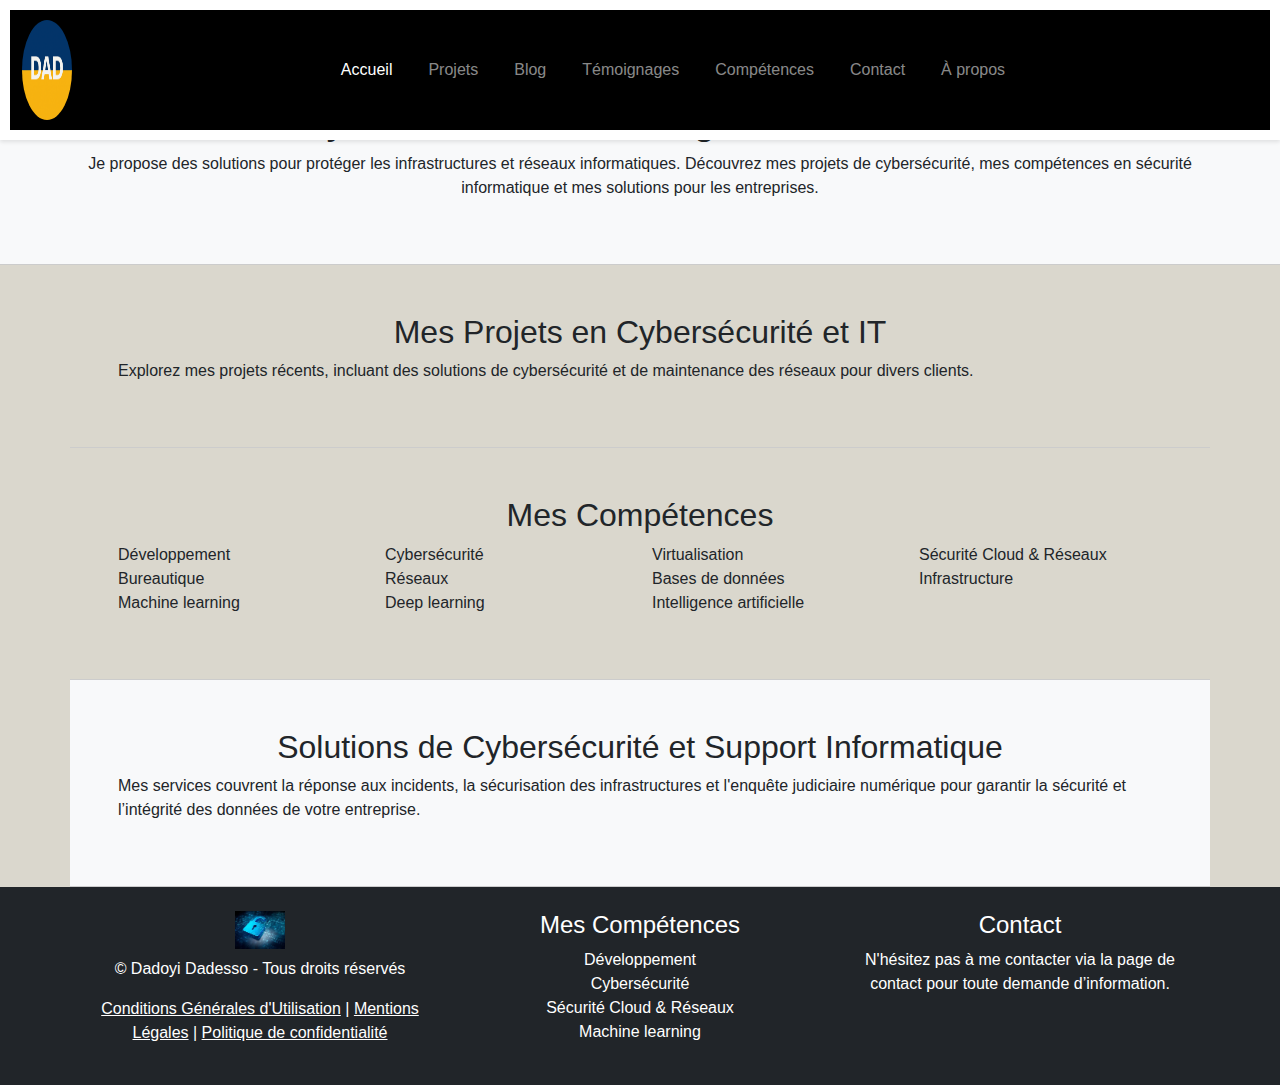
<file: index.html>
<!DOCTYPE html>
<html lang="fr">
<head>
    <!-- Charset and viewport for mobile responsiveness -->
    <meta charset="UTF-8">
    <meta name="viewport" content="width=device-width, initial-scale=1.0">
    <title>Dadoyi Dadesso - Cybersécurité & IA | Portfolio et Services</title>
    <meta name="description" content="Découvrez le portfolio de Dadoyi Dadesso, professionnel en cybersécurité et intelligence artificielle. Explorez mes compétences, projets, et solutions de sécurité pour entreprises. Contactez-moi pour collaborer !">
    <meta name="keywords" content="dadesso, cybersécurité, intelligence artificielle, portfolio, sécurité informatique, solutions, machine learning, deep learning">

    <!-- Open Graph metadata for social sharing -->
    <meta property="og:title" content="Dadoyi Dadesso - Professionnel en Cybersécurité et Intelligence Artificielle">
    <meta property="og:description" content="Découvrez le portfolio de Dadoyi Dadesso, expert en cybersécurité et intelligence artificielle, offrant des solutions innovantes pour protéger vos systèmes.">
    <meta property="og:image" content="https://dadesso.cloudns.ch/image/dad.png">
    <meta property="og:type" content="website">
    <meta property="og:url" content="https://dadesso.cloudns.ch/">
    
    <!-- Canonical link for SEO -->
    <link rel="canonical" href="https://dadesso.cloudns.ch/">

    <!-- ✅ Favicon from RealFaviconGenerator -->
    <link rel="icon" type="image/png" href="/favicon-96x96.png" sizes="96x96" />
    <link rel="icon" type="image/svg+xml" href="/favicon.svg" />
    <link rel="shortcut icon" href="/favicon.ico" />
    <link rel="apple-touch-icon" sizes="180x180" href="/apple-touch-icon.png" />
    <link rel="manifest" href="/site.webmanifest" />
    <meta name="msapplication-TileColor" content="#ffffff">
    <meta name="msapplication-config" content="/browserconfig.xml">
    <meta name="theme-color" content="#ffffff">

    <!-- Bootstrap for responsive layout -->
    <link href="https://cdn.jsdelivr.net/npm/bootstrap@5.3.3/dist/css/bootstrap.min.css" rel="stylesheet" integrity="sha384-QWTKZyjpPEjISv5WaRU9OFeRpok6YctnYmDr5pNlyT2bRjXh0JMhjY6hW+ALEwIH" crossorigin="anonymous">
    <link rel="stylesheet" href="styles.css">

    <!-- Structured Data for SEO -->
    <script type="application/ld+json">
    {
        "@context": "http://schema.org",
        "@type": "Person",
        "name": "Dadoyi Dadesso",
        "jobTitle": "Professionnel en Cybersécurité et Intelligence Artificielle",
        "description": "Dadoyi Dadesso, spécialisé en cybersécurité et solutions d'intelligence artificielle pour entreprises.",
        "url": "https://dadesso.cloudns.ch/",
        "image": "https://www.cogitis.fr/wp-content/uploads/2022/10/cybersecurity-web.jpg",
        "sameAs": ["https://www.linkedin.com/in/dadoyi-dadesso"]
    }
    </script>
</head>

</head>

<body>
    <!-- Header with responsive navbar -->
    <header>
        <!-- Remplacez la section de navigation par cette version pour que le menu soit toujours visible -->
<nav class="navbar navbar-expand-lg navbar-dark bg-black">
    <div class="container-fluid">
        <a class="navbar-brand" href="https://dadesso.cloudns.ch/">
            <img src="image/dad.png" alt="Dadoyi Dadesso - Logo" class="rotate-image" style="width: 50px;">
        </a>
        <!-- Supprimez la classe .collapse ici -->
        <div class="navbar-nav ms-auto mb-2 mb-lg-0" id="navbarToggler">
            <ul class="navbar-nav">
                <li class="nav-item"><a class="nav-link active" href="index.html">Accueil</a></li>
                <li class="nav-item"><a class="nav-link" href="projets.html">Projets</a></li>
                <li class="nav-item"><a class="nav-link" href="Blog/index.html">Blog</a></li>
                <li class="nav-item"><a class="nav-link" href="avis.html">Témoignages</a></li>
                <li class="nav-item"><a class="nav-link" href="competences.html">Compétences</a></li>
                <li class="nav-item"><a class="nav-link" href="contact.html">Contact</a></li>
                <li class="nav-item"><a class="nav-link" href="apropos.html">À propos</a></li>
            </ul>
        </div>
    </div>
</nav>

    </header>

    <!-- Main content with optimized sections and accessibility improvements -->
    <main>
        <!-- Introduction Section -->
        <section id="introduction" class="text-center p-5 bg-light">
            <h1>Bienvenue sur le portfolio de Dadoyi Dadesso, Professionnel en Cybersécurité et Intelligence Artificielle</h1>
            <p>Je propose des solutions pour protéger les infrastructures et réseaux informatiques. Découvrez mes projets de cybersécurité, mes compétences en sécurité informatique et mes solutions pour les entreprises.</p>
        </section>

        <!-- Projects Section -->
        <section id="mes-projets" class="container p-5">
            <h2 class="text-center">Mes Projets en Cybersécurité et IT</h2>
            <p>Explorez mes projets récents, incluant des solutions de cybersécurité et de maintenance des réseaux pour divers clients.</p>
        </section>
        
        <!-- Competencies Section -->
        <section id="mes-competences" class="container p-5">
            <h2 class="text-center">Mes Compétences</h2>
            <ul class="row list-unstyled">
                <li class="col-6 col-md-3">Développement</li>
                <li class="col-6 col-md-3">Cybersécurité</li>
                <li class="col-6 col-md-3">Virtualisation</li>
                <li class="col-6 col-md-3">Sécurité Cloud & Réseaux</li>
                <li class="col-6 col-md-3">Bureautique</li>
                <li class="col-6 col-md-3">Réseaux</li>
                <li class="col-6 col-md-3">Bases de données</li>
                <li class="col-6 col-md-3">Infrastructure</li>
                <li class="col-6 col-md-3">Machine learning</li>
                <li class="col-6 col-md-3">Deep learning</li>
                <li class="col-6 col-md-3">Intelligence artificielle</li>
            </ul>
        </section>

        <!-- Solutions Section -->
        <section id="solutions" class="container p-5 bg-light">
            <h2 class="text-center">Solutions de Cybersécurité et Support Informatique</h2>
            <p>Mes services couvrent la réponse aux incidents, la sécurisation des infrastructures et l'enquête judiciaire numérique pour garantir la sécurité et l’intégrité des données de votre entreprise.</p>
        </section>
    </main>

    <!-- Footer with accessible layout and mobile-friendly design -->
    <footer class="bg-dark text-white pt-4 pb-4">
        <div class="container">
            <div class="row">
                <!-- Left Section with Logo and Links -->
                <div class="col-lg-4 col-md-12 mb-4 mb-lg-0">
                    <img src="image/image1.png" alt="Logo sécurité" class="footer-logo mb-2" style="width: 50px;">
                    <p>© Dadoyi Dadesso - Tous droits réservés</p>
                    <p><a href="#" class="text-white">Conditions Générales d'Utilisation</a> | <a href="#" class="text-white">Mentions Légales</a> | <a href="#" class="text-white">Politique de confidentialité</a></p>
                </div>

                <!-- Middle Section with Skills -->
                <div class="col-lg-4 col-md-6 mb-4 mb-lg-0">
                    <h4>Mes Compétences</h4>
                    <ul class="list-unstyled">
                        <li>Développement</li>
                        <li>Cybersécurité</li>
                        <li>Sécurité Cloud & Réseaux</li>
                        <li>Machine learning</li>
                    </ul>
                </div>

                <!-- Contact Information -->
                <div class="col-lg-4 col-md-6">
                    <h4>Contact</h4>
                    <p>N'hésitez pas à me contacter via la page de contact pour toute demande d’information.</p>
                </div>
            </div>
        </div>
    </footer>

    <!-- Bootstrap Bundle with Popper.js for interactive elements -->
    <script src="https://cdn.jsdelivr.net/npm/bootstrap@5.3.3/dist/js/bootstrap.bundle.min.js" integrity="sha384-ZuZADfomAV8QIFRlUgboNZi6Q2GJouV0ERFfF7lNLzqq9OQ0gjfGJqftQ0ZzKzjA" crossorigin="anonymous"></script>
</body>
</html>
</file>
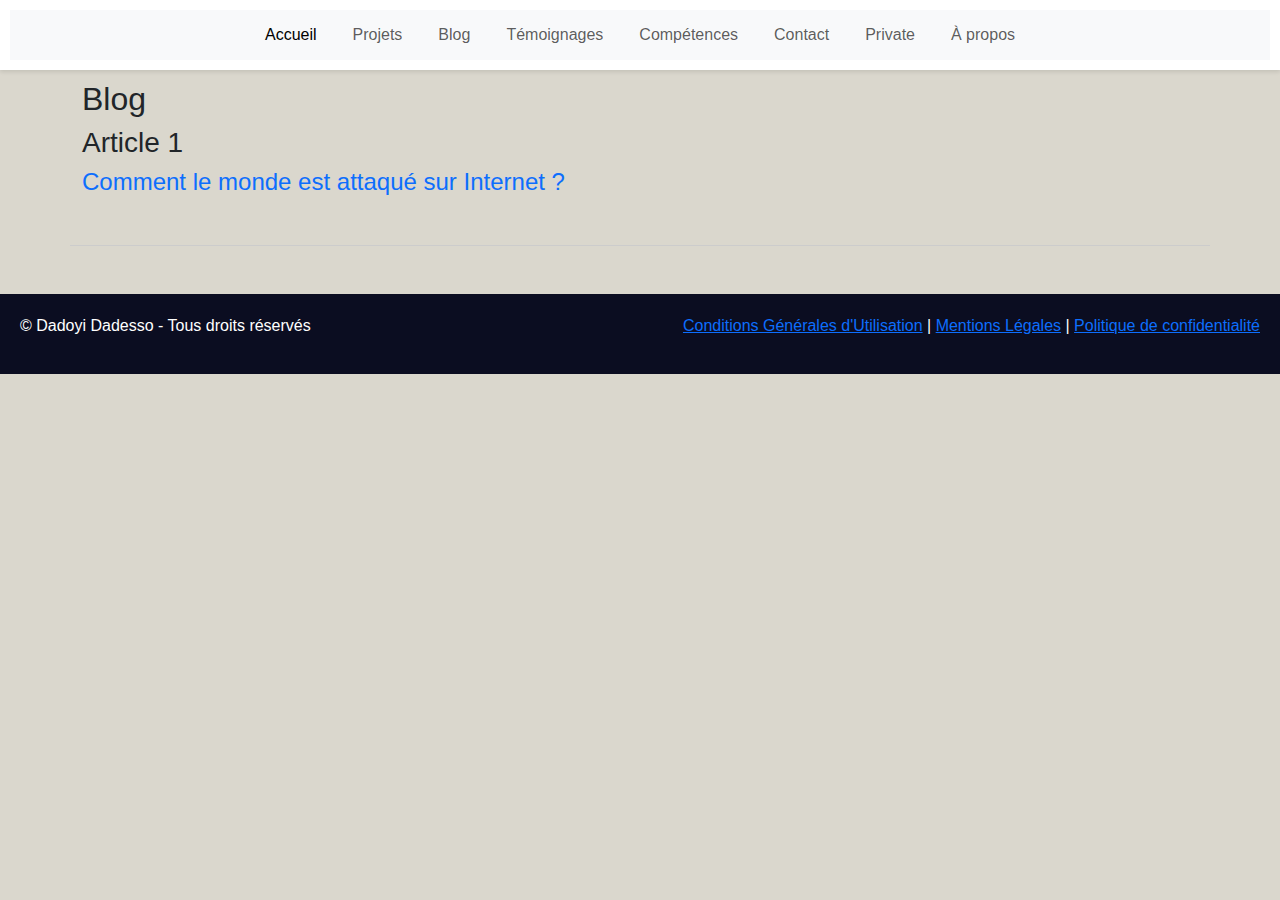
<file: blog.html>
<!DOCTYPE html>
<html lang="fr">
<head>
    <meta charset="UTF-8">
    <meta name="viewport" content="width=device-width, initial-scale=1.0">
    <title>Blog - Dadoyi Dadesso</title>
    <meta name="description" content="Découvrez les articles de Dadoyi Dadesso sur la cybersécurité et d'autres sujets intéressants.">
    <link href="https://cdn.jsdelivr.net/npm/bootstrap@5.3.3/dist/css/bootstrap.min.css" rel="stylesheet" integrity="sha384-QWTKZyjpPEjISv5WaRU9OFeRpok6YctnYmDr5pNlyT2bRjXh0JMhjY6hW+ALEwIH" crossorigin="anonymous">
    <link rel="stylesheet" href="styles.css">
</head>
<body>
    <header>
        <nav class="navbar navbar-expand-lg bg-body-tertiary">
            <div class="container-fluid">
                <button class="navbar-toggler" type="button" data-bs-toggle="collapse" data-bs-target="#navbarTogglerDemo01" aria-controls="navbarTogglerDemo01" aria-expanded="false" aria-label="Toggle navigation">
                    <span class="navbar-toggler-icon"></span>
                </button>
                <div class="collapse navbar-collapse" id="navbarTogglerDemo01">
                    <ul class="navbar-nav me-auto mb-2 mb-lg-0">
                        <li class="nav-item">
                            <a class="nav-link active" aria-current="page" href="index.html">Accueil</a>
                        </li>
                        <li class="nav-item">
                            <a class="nav-link" href="projets.html">Projets</a>
                        </li>
                        <li class="nav-item">
                            <a class="nav-link" href="blog.html">Blog</a>
                        </li>
                        <li class="nav-item">
                            <a class="nav-link" href="avis.html">Témoignages</a>
                        </li>
                        <li class="nav-item">
                            <a class="nav-link" href="competences.html">Compétences</a>
                        </li>
                        <li class="nav-item">
                            <a class="nav-link" href="contact.html">Contact</a>
                        </li>
                        <li class="nav-item">
                            <a class="nav-link" href="private.html">Private</a>
                        </li>
                        <li class="nav-item">
                            <a class="nav-link" href="apropos.html">À propos</a>
                        </li>
                    </ul>
                </div>
            </div>
        </nav>
    </header> 

    <main>
        <section id="blog" class="container my-5">
            <h2>Blog</h2>
            <div class="blog-post">
                <h3>Article 1</h3>
                <h4>
                    <a href="https://dadesso17.github.io/Article/" target="_blank" class="text-decoration-none">Comment le monde est attaqué sur Internet ?</a>
                </h4>
            </div>
        </section>
    </main>

    <footer>
        <div class="footer-container">
            <p>© Dadoyi Dadesso - Tous droits réservés</p>
            <p><a href="#">Conditions Générales d'Utilisation</a> | <a href="#">Mentions Légales</a> | <a href="#">Politique de confidentialité</a></p>
        </div>
    </footer>

    <script src="https://cdn.jsdelivr.net/npm/bootstrap@5.3.3/dist/js/bootstrap.bundle.min.js" integrity="sha384-YvpcrYf0tY3lHB60NNkmXc5s9fDVZLESaAA55NDzOxhy9GkcIdslK1eN7N6jIeHz" crossorigin="anonymous"></script>
    <script src="script.js"></script>
</body>
</html>
</file>
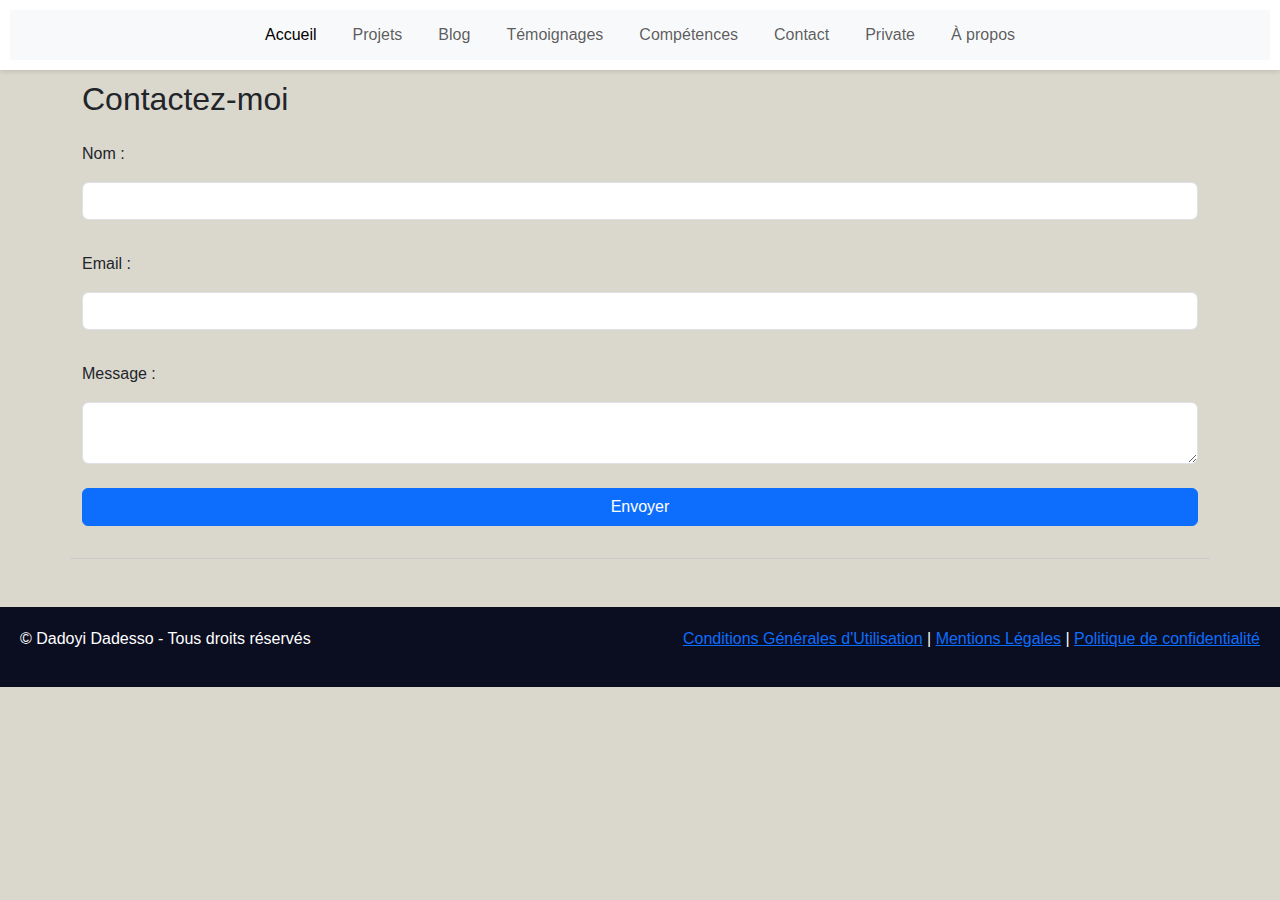
<file: contact.html>
<!DOCTYPE html>
<html lang="fr">

<head>
    <meta charset="UTF-8">
    <meta name="viewport" content="width=device-width, initial-scale=1.0">
        <link rel="canonical" href="https://dadesso.cloudns.ch/contact.html">

    <link href="https://cdn.jsdelivr.net/npm/bootstrap@5.3.3/dist/css/bootstrap.min.css" rel="stylesheet" integrity="sha384-QWTKZyjpPEjISv5WaRU9OFeRpok6YctnYmDr5pNlyT2bRjXh0JMhjY6hW+ALEwIH" crossorigin="anonymous">
     <link rel="stylesheet" href="styles.css">
    <title>Contact - Dadoyi Dadesso</title>   
    <meta name="description" content="Contactez Dadoyi Dadesso pour des questions sur la cybersécurité, la maintenance des réseaux, et plus.">
    <meta name="keywords" content="dadesso,dadoyi, dadesso dadoyi, dadoyi dadesso, cybersécurité, intelligence artificielle, portfolio, sécurité informatique, solutions informatiques, réseaux, développement, machine learning, deep learning">
    <meta property="og:title" content="Dadoyi Dadesso - Professionnel en Cybersécurité et Intelligence Artificielle">
    <meta property="og:description" content="Découvrez Dadoyi Dadesso, un expert en cybersécurité et intelligence artificielle, offrant des solutions innovantes pour protéger vos systèmes.">
    
    <meta property="og:image" content="https://dadesso.cloudns.ch/image/dad.jpg"> <!-- Replace with a relevant image URL -->
    <meta property="og:url" content="https://dadesso.cloudns.ch/">
    
    <!-- Structured Data: Personal Portfolio Schema -->
    <script type="application/ld+json">
{
  "@context": "http://schema.org",
  "@type": "Person",
  "name": "Dadoyi Dadesso",
  "jobTitle": "Professionnel en Cybersécurité et Intelligence Artificielle",
  "description": "Dadoyi Dadesso, spécialisé en cybersécurité et solutions d'intelligence artificielle pour entreprises.",
  "url": "https://dadesso.cloudns.ch/",
  "image": "https://dadesso.cloudns.ch/image/dad.jpg",
  "sameAs": [
    "https://www.linkedin.com/in/dadoyi-dadesso"
  ]
}
</script>

</head>


    
<body>
    <header>
        <nav class="navbar navbar-expand-lg bg-body-tertiary">
            <div class="container-fluid">
                <button class="navbar-toggler" type="button" data-bs-toggle="collapse" data-bs-target="#navbarTogglerDemo01" aria-controls="navbarTogglerDemo01" aria-expanded="false" aria-label="Toggle navigation">
                    <span class="navbar-toggler-icon"></span>
                </button>
                <div class="collapse navbar-collapse" id="navbarTogglerDemo01">
                    <ul class="navbar-nav me-auto mb-2 mb-lg-0">
                        <li class="nav-item">
                            <a class="nav-link active" aria-current="page" href="index.html">Accueil</a>
                        </li>
                        <li class="nav-item">
                            <a class="nav-link" href="projets.html">Projets</a>
                        </li>
                        <li class="nav-item">
                            <a class="nav-link" href="Blog/index.html">Blog</a>
                        </li>
                        <li class="nav-item">
                            <a class="nav-link" href="avis.html">Témoignages</a>
                        </li>
                        <li class="nav-item">
                            <a class="nav-link" href="competences.html">Compétences</a>
                        </li>
                        <li class="nav-item">
                            <a class="nav-link" href="contact.html">Contact</a>
                        </li>
                        <li class="nav-item">
                            <a class="nav-link" href="private.html">Private</a>
                        </li>
                        <li class="nav-item">
                            <a class="nav-link" href="apropos.html">À propos</a>
                        </li>
                    </ul>
                </div>
            </div>
        </nav>
    </header>

    <main>
        <section id="contact" class="container my-5">
            <h2>Contactez-moi</h2>
            <form id="contact-form">
                <div class="mb-3">
                    <label for="name" class="form-label">Nom :</label>
                    <input type="text" id="name" name="name" class="form-control" required>
                </div>
                <div class="mb-3">
                    <label for="email" class="form-label">Email :</label>
                    <input type="email" id="email" name="email" class="form-control" required>
                </div>
                <div class="mb-3">
                    <label for="message" class="form-label">Message :</label>
                    <textarea id="message" name="message" class="form-control" required></textarea>
                </div>
                <button type="submit" class="btn btn-primary">Envoyer</button>
            </form>
        </section>
    </main>

    <footer>
        <div class="footer-container">
            <p>© Dadoyi Dadesso - Tous droits réservés</p>
            <p><a href="#">Conditions Générales d'Utilisation</a> | <a href="#">Mentions Légales</a> | <a href="#">Politique de confidentialité</a></p>
        </div>
    </footer>

    <script src="https://cdn.jsdelivr.net/npm/bootstrap@5.3.3/dist/js/bootstrap.bundle.min.js" integrity="sha384-YvpcrYf0tY3lHB60NNkmXc5s9fDVZLESaAA55NDzOxhy9GkcIdslK1eN7N6jIeHz" crossorigin="anonymous"></script>
    <script src="script.js"></script>
</body>
</html>
</file>
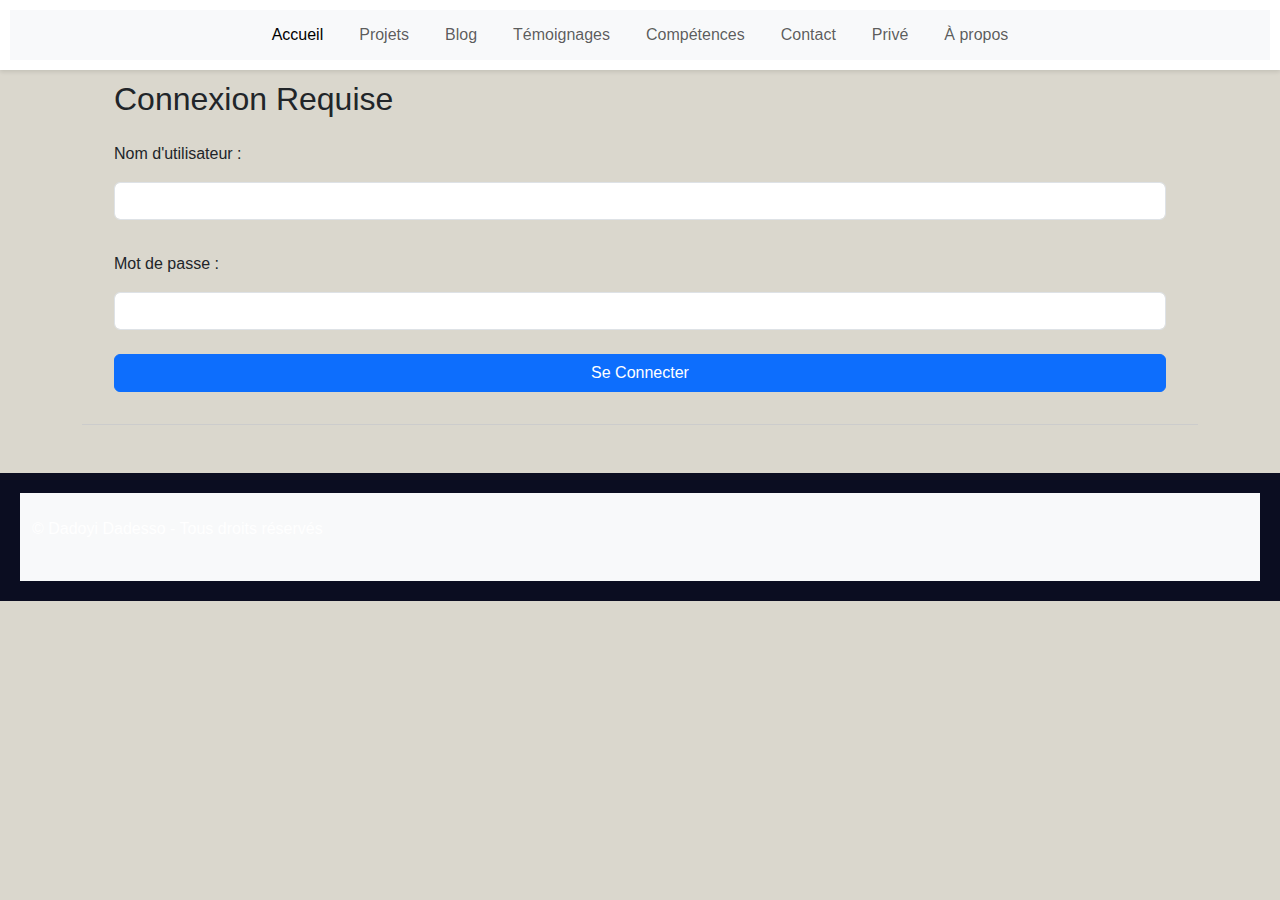
<file: private.html>
<!DOCTYPE html>
<html lang="fr">
<head>
    <meta charset="UTF-8">
    <meta name="viewport" content="width=device-width, initial-scale=1.0">
    <title>Connexion - Dadoyi Dadesso</title>
    <meta name="description" content="Page de connexion pour accéder aux données privées.">
    <link href="https://cdn.jsdelivr.net/npm/bootstrap@5.3.3/dist/css/bootstrap.min.css" rel="stylesheet" integrity="sha384-QWTKZyjpPEjISv5WaRU9OFeRpok6YctnYmDr5pNlyT2bRjXh0JMhjY6hW+ALEwIH" crossorigin="anonymous">
    <link rel="stylesheet" href="styles.css">
</head>
<body>
    <header>
        <nav class="navbar navbar-expand-lg bg-body-tertiary">
            <div class="container-fluid">
                <button class="navbar-toggler" type="button" data-bs-toggle="collapse" data-bs-target="#navbarTogglerDemo01" aria-controls="navbarTogglerDemo01" aria-expanded="false" aria-label="Toggle navigation">
                    <span class="navbar-toggler-icon"></span>
                </button>
                <div class="collapse navbar-collapse" id="navbarTogglerDemo01">
                    <ul class="navbar-nav me-auto mb-2 mb-lg-0">
                        <li class="nav-item">
                            <a class="nav-link active" aria-current="page" href="index.html">Accueil</a>
                        </li>
                        <li class="nav-item">
                            <a class="nav-link" href="projets.html">Projets</a>
                        </li>
                        <li class="nav-item">
                            <a class="nav-link" href="Blog/index.html">Blog</a>
                        </li>
                        <li class="nav-item">
                            <a class="nav-link" href="avis.html">Témoignages</a>
                        </li>
                        <li class="nav-item">
                            <a class="nav-link" href="competences.html">Compétences</a>
                        </li>
                        <li class="nav-item">
                            <a class="nav-link" href="contact.html">Contact</a>
                        </li>
                        <li class="nav-item">
                            <a class="nav-link" href="private.html">Privé</a>
                        </li>
                        <li class="nav-item">
                            <a class="nav-link" href="apropos.html">À propos</a>
                        </li>
                    </ul>
                </div>
            </div>
        </nav>
    </header>

    <main class="container my-5">
        <section id="login">
            <h2>Connexion Requise</h2>
            <form id="login-form" onsubmit="return handleLogin(event);">
                <div class="mb-3">
                    <label for="username" class="form-label">Nom d'utilisateur :</label>
                    <input type="text" id="username" name="username" class="form-control" required>
                </div>
                <div class="mb-3">
                    <label for="password" class="form-label">Mot de passe :</label>
                    <input type="password" id="password" name="password" class="form-control" required>
                </div>
                <button type="submit" class="btn btn-primary">Se Connecter</button>
            </form>
        </section>

        <section id="private-data" style="display: none;">
            <h2>Données de Contact</h2>
            <div>
                <p><strong>Nom :</strong> <span id="contact-name"></span></p>
                <p><strong>Email :</strong> <span id="contact-email"></span></p>
                <p><strong>Message :</strong> <span id="contact-message"></span></p>
            </div>
        </section>
    </main>

    <footer>
        <div class="footer-container container-fluid bg-light py-4">
            <div class="text-center">
                <p>© Dadoyi Dadesso - Tous droits réservés</p>
            </div>
        </div>
    </footer>

    <script src="https://cdn.jsdelivr.net/npm/bootstrap@5.3.3/dist/js/bootstrap.bundle.min.js" integrity="sha384-YvpcrYf0tY3lHB60NNkmXc5s9fDVZLESaAA55NDzOxhy9GkcIdslK1eN7N6jIeHz" crossorigin="anonymous"></script>
    <script src="script.js"></script>
    <script>
        function handleLogin(event) {
            event.preventDefault();
            // Logic de connexion (ajoutez votre code ici)
            // Si la connexion réussit, montrez la section des données privées
            document.getElementById("private-data").style.display = "block";
            document.getElementById("contact-name").textContent = "Nom de l'utilisateur"; // Remplacez par le vrai nom
            document.getElementById("contact-email").textContent = "email@example.com"; // Remplacez par le vrai email
            document.getElementById("contact-message").textContent = "Votre message ici."; // Remplacez par le vrai message
        }
    </script>
</body>
</html>
</file>
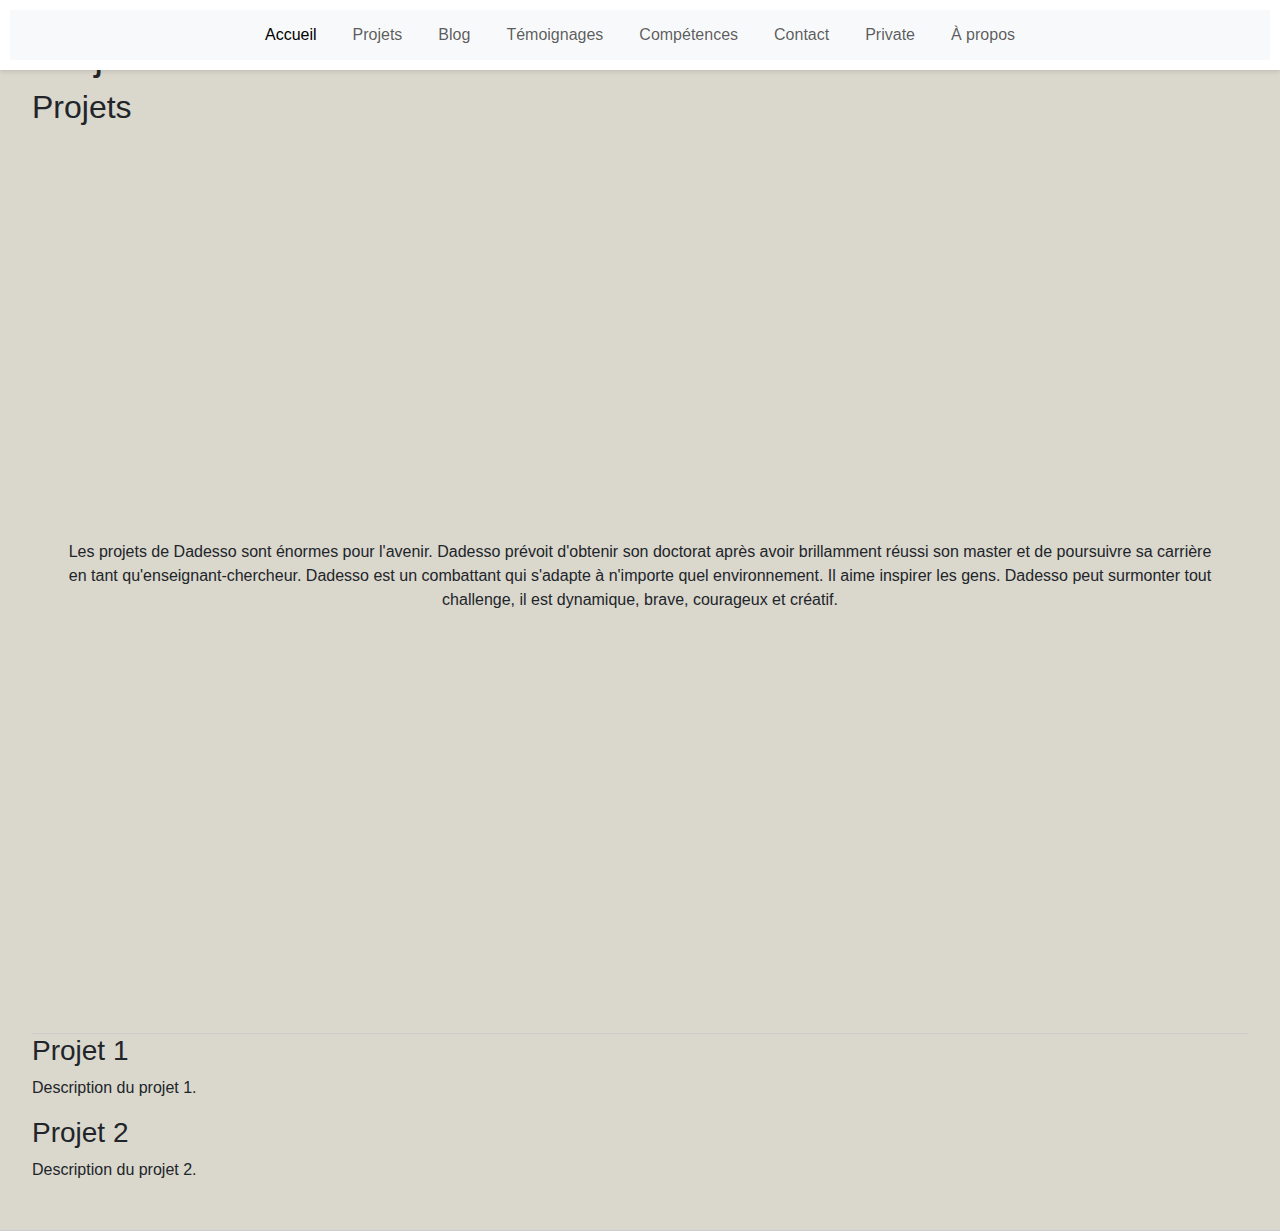
<file: projets.html>
<!DOCTYPE html>
<html lang="en">
<head>
    <meta charset="UTF-8">
    <meta name="viewport" content="width=device-width, initial-scale=1.0">
    <title>Projets de Dadesso</title>
    <meta name="description" content="Découvrez les projets de Dadesso, y compris ses aspirations pour un doctorat et sa carrière en tant qu'enseignant-chercheur.">
    <link rel="canonical" href="https://dadesso.cloudns.ch/projets">
    <link href="https://cdn.jsdelivr.net/npm/bootstrap@5.3.3/dist/css/bootstrap.min.css" rel="stylesheet" integrity="sha384-QWTKZyjpPEjISv5WaRU9OFeRpok6YctnYmDr5pNlyT2bRjXh0JMhjY6hW+ALEwIH" crossorigin="anonymous">
    <link rel="stylesheet" href="styles.css">
    
    <!-- Open Graph Tags (Optional for better sharing) -->
    <meta property="og:title" content="Projets de Dadesso">
    <meta property="og:description" content="Découvrez les projets de Dadesso, y compris ses aspirations pour un doctorat et sa carrière en tant qu'enseignant-chercheur.">
    <meta property="og:url" content="https://dadesso.cloudns.ch/projets">
    <meta property="og:type" content="website">
</head>
<body>
    <header>
        <nav class="navbar navbar-expand-lg bg-body-tertiary">
            <div class="container-fluid">
                <button class="navbar-toggler" type="button" data-bs-toggle="collapse" data-bs-target="#navbarTogglerDemo01" aria-controls="navbarTogglerDemo01" aria-expanded="false" aria-label="Toggle navigation">
                    <span class="navbar-toggler-icon"></span>
                </button>
                <div class="collapse navbar-collapse" id="navbarTogglerDemo01">
                    <ul class="navbar-nav me-auto mb-2 mb-lg-0">
                        <li class="nav-item">
                            <a class="nav-link active" aria-current="page" href="index.html">Accueil</a>
                        </li>
                        <li class="nav-item">
                            <a class="nav-link" href="projets.html">Projets</a>
                        </li>
                        <li class="nav-item">
                            <a class="nav-link" href="Blog/index.html">Blog</a>
                        </li>
                        <li class="nav-item">
                            <a class="nav-link" href="avis.html">Témoignages</a>
                        </li>
                        <li class="nav-item">
                            <a class="nav-link" href="competences.html">Compétences</a>
                        </li>
                        <li class="nav-item">
                            <a class="nav-link" href="contact.html">Contact</a>
                        </li>
                        <li class="nav-item">
                            <a class="nav-link" href="private.html">Private</a>
                        </li>
                        <li class="nav-item">
                            <a class="nav-link" href="apropos.html">À propos</a>
                        </li>
                    </ul>
                </div>
            </div>
        </nav>
    </header>

    <section id="projects">
        <h1>Projets de Dadesso</h1>
        <h2>Projets</h2>
        <section id="future-plans" style="display: flex; flex-direction: column; align-items: center; justify-content: center; text-align: center; height: 100vh;">
            <p>Les projets de Dadesso sont énormes pour l'avenir. Dadesso prévoit d'obtenir son doctorat après avoir brillamment réussi son master et de poursuivre sa carrière en tant qu'enseignant-chercheur. Dadesso est un combattant qui s'adapte à n'importe quel environnement. Il aime inspirer les gens. Dadesso peut surmonter tout challenge, il est dynamique, brave, courageux et créatif.</p>
        </section>

        <div class="project">
            <h3>Projet 1</h3>
            <p>Description du projet 1.</p>
        </div>
        <div class="project">
            <h3>Projet 2</h3>
            <p>Description du projet 2.</p>
        </div>
    </section>

    <script src="https://cdn.jsdelivr.net/npm/bootstrap@5.3.3/dist/js/bootstrap.bundle.min.js" integrity="sha384-YvpcrYf0tY3lHB60NNkmXc5s9fDVZLESaAA55NDzOxhy9GkcIdslK1eN7N6jIeHz" crossorigin="anonymous"></script>
    <script src="script.js"></script>
</body>
</html>
</file>
<file: styles.css>
body {background-color: #DAD7CD;
  font-family: Arial, sans-serif;
  margin: 0;
  padding: 20px;
  box-sizing: border-box;
}
.rotate-image {
  display: inline-block;
  width: 100px; /* Largeur de votre logo */
  height: 100px; /* Hauteur de votre logo */
  border-radius: 50%; /* Pour arrondir l'image */
  overflow: hidden; /* Pour s'assurer que l'image est bien arrondie */
  animation: rotateAnimation 4s linear infinite; /* Animation de rotation */
}

@keyframes rotateAnimation {
  from {
      transform: rotate(0deg); /* Rotation de départ (0 degrés) */
  }
  to {
      transform: rotate(360deg); /* Rotation finale (360 degrés = une rotation complète) */
  }
}
/*
header {
  background-color: #333;
  color: white;
  padding: 1em 0;
  text-align: center;
}

header h1 {
  margin: 0;
}

nav ul {
  list-style: none;
  padding: 0;
}

nav ul li {
  display: inline;
  margin: 0 10px;
}

nav ul li a {
  color: white;
  text-decoration: none;
}*/
body, html {
  margin: 0;
  padding: 0;
  overflow-x: hidden; /* Empêche le défilement horizontal */
}

header {
  position: fixed; /* Fixe le header en haut de la page */
  width: 100%;
  z-index: 1000; /* Assure que le header est au-dessus du contenu principal */
  background-color: #ffffff; /* Couleur de fond du header */
  box-shadow: 0 2px 4px rgba(0,0,0,0.1); /* Ombre légère pour le header */
}

.navbar {
  padding: 10px 0; /* Espacement du contenu dans la barre de navigation */
  margin: 10px;
}

.main {
  margin-top: 120px; /* Décale le contenu vers le bas pour éviter qu'il soit masqué par le header fixe */
}

body, html {
  margin: 0;
  padding: 0;
}

header {
  position: fixed; /* Fixe le header en haut de la page */
  width: 100%;
  z-index: 1000; /* Assure que le header est au-dessus du contenu principal */
  background-color: #ffffff; /* Couleur de fond du header */
  box-shadow: 0 2px 4px rgba(0,0,0,0.1); /* Ombre légère pour le header */
}

.navbar {
  padding: 5px 0; /* Espacement du contenu dans la barre de navigation */
}

.main {
  margin-top: 80px; /* Décale le contenu vers le bas pour éviter qu'il soit masqué par le header fixe */
}

.background-scroll {
  display: flex; /* Utilise Flexbox pour aligner horizontalement les images */
  overflow-x: auto; /* Permet le défilement horizontal des images */
  scroll-behavior: smooth; /* Défilement fluide */
  white-space: nowrap; /* Empêche le saut de ligne entre les images */
  height: 80vh; /* Hauteur réduite des images de fond */
  margin: 20px;
  
}

.bg-image {
  
  min-width: 100vw; /* Largeur minimale équivalente à la largeur de la vue */
  height: 100%; /* Hauteur équivalente à 100% de la section parente */
  background-size: cover; /* Redimensionne l'image pour couvrir toute la div */
  background-position: center; /* Centre l'image horizontalement */
  display: inline-block; /* Affiche les images de fond en ligne */
  vertical-align: top; /* Alignement vertical en haut */
  animation: background-scroll 30s linear infinite; /* Animation de défilement */
}

@keyframes background-scroll {
  from {
      transform: translateX(0); /* Début de la translation, pas de décalage */
  }
  to {
      transform: translateX(-300%); /* Fin de la translation, décalage de 300% vers la gauche */
  }
}


.navbar-nav {
  margin: 0 auto; /* Centre la liste horizontalement */
  display: table; /* Pour centrer avec margin: 0 auto; */
  padding: 0; /* Supprime le padding par défaut de la liste */
  text-align: center; /* Centre le texte des éléments de liste horizontalement */
}

.nav-item {
  display: inline-block; /* Affiche les éléments de liste en ligne */
  margin: 0 10px; /* Marge autour des éléments de liste */
}

section {
  padding: 2em;
  border-bottom: 1px solid #ccc;
}

.project, .blog-post, .testimonial {
  margin-bottom: 1em;
}

.skill-chart {
  width: 100%;
  height: 300px;
}

form {
  display: flex;
  flex-direction: column;
}

form label {
  margin-top: 1em;
}

form input, form textarea, form button {
  padding: 0.5em;
  margin-top: 0.5em;
}

form button {
  background-color: #333;
  color: white;
  border: none;
  cursor: pointer;
}

footer {
  text-align: center;
  padding: 1em 0;
  background-color: #333;
  color: white;
}
body {
  font-family: Arial, sans-serif;
  margin: 0;
  padding: 0;
}

footer {
  background-color: #0B0D21;
  color: #FFFFFF;
  padding: 20px;
}

.footer-container {
  display: flex;
  justify-content: space-between;
  flex-wrap: wrap;
}

.footer-left, .footer-middle, .footer-right {
  flex: 1;
  padding: 10px;
}

.footer-logo {
  width: 100px;
  margin-bottom: 10px;
}

.footer-middle {
  display: flex;
  justify-content: space-around;
}

.footer-section {
  margin: 0 10px;
}

.footer-section h4 {
  margin-bottom: 10px;
}

.footer-section ul {
  list-style: none;
  padding: 0;
}

.footer-section ul li {
  margin-bottom: 5px;
}

.social-media, .app-links, .payment-methods {
  display: flex;
  flex-direction: column;
  align-items: center;
}

.social-media a, .app-links a, .payment-methods img {
  margin-bottom: 10px;
}

.payment-methods img {
  width: 50px;
}
</file>
